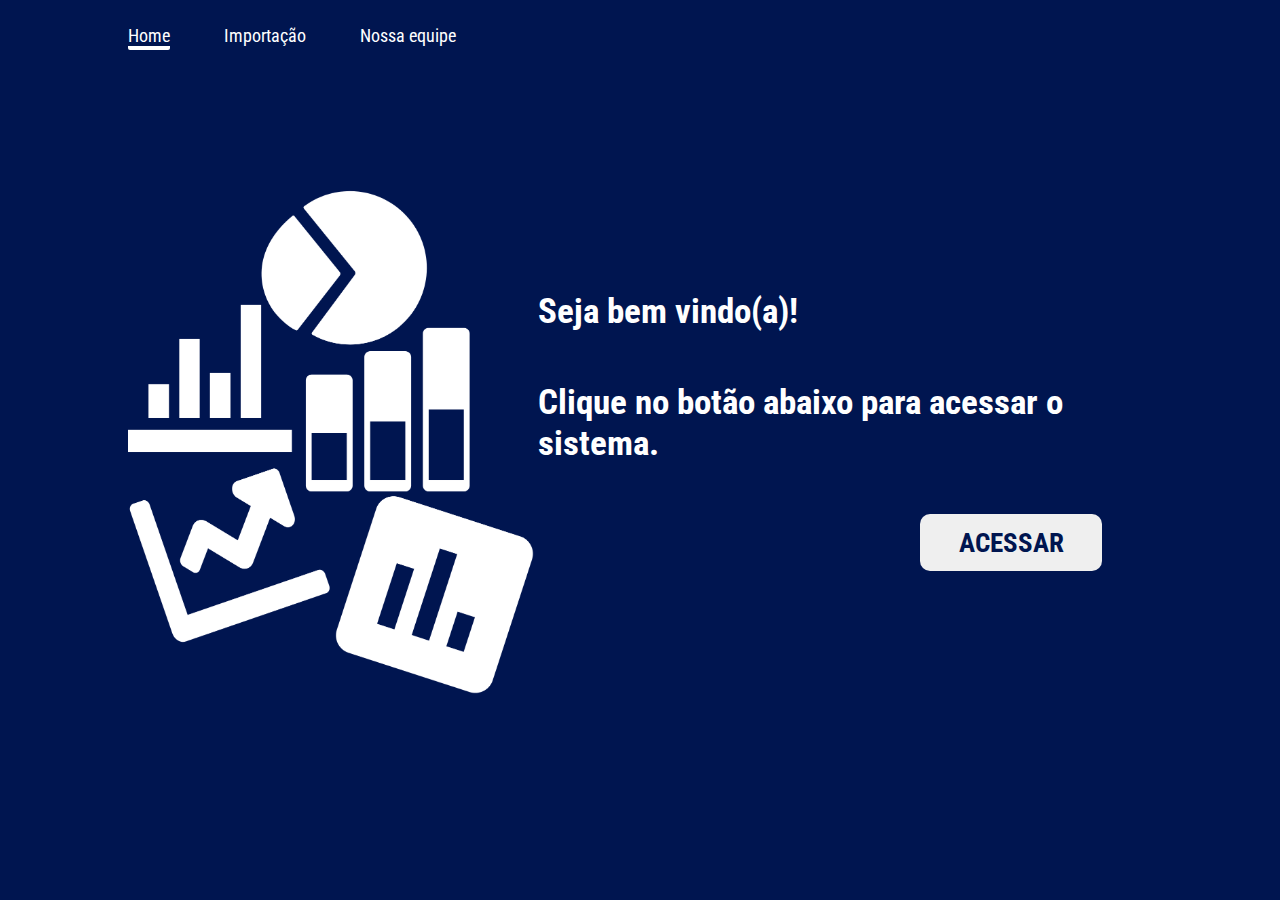
<file: index.html>
<!DOCTYPE html>
<html lang="pt-br">
<head>
    <meta charset="UTF-8">
    <meta http-equiv="X-UA-Compatible" content="IE=edge">
    <meta name="viewport" content="width=device-width, initial-scale=1.0">
    <link rel="stylesheet" href="css/style.css">
    <link rel="preconnect" href="https://fonts.gstatic.com">
    <link href="https://fonts.googleapis.com/css2?family=Roboto+Condensed:ital,wght@0,300;0,400;0,700;1,300;1,400;1,700&family=Roboto:ital,wght@0,100;0,300;0,400;0,500;0,700;0,900;1,100;1,300;1,400;1,500;1,700;1,900&display=swap" rel="stylesheet">
    <link rel="shortcut icon" href="img/favicon.ico" type="image/x-icon">
    <title>Home</title>
</head>
<body style="background-color: #001550;">
    <div class="menu">
        <div class="center">
            <a href="#" class="menu-selecionado">Home</a>
            <a href="charts.html" class="menu-hover">Importação</a>
            <a href="about.html" class="menu-hover">Nossa equipe</a>
        </div>
    </div>
    <div class="img-home center">
        <div>
            <img src="img/imghome2x.png" alt="">
        </div>
        <div class="img-home-text">
            <h1>Seja bem vindo(a)!</h1>
            <h1>Clique no botão abaixo para acessar o sistema.</h1>
            <div class="button"><a href="charts.html"><button>ACESSAR</button></a></div>
            
        </div>
    </div>
    
    
</body>
</html>
</file>
<file: css/style.css>
*{
    padding: 0;
    margin: 0;
    font-family: 'Roboto Condensed', sans-serif;
}
body{
    animation: load 0.3s ease-in;
}
.menu{
    width: 100%;
    padding:25px 0;
    background-color: #001550;
}
.menu a{
    text-decoration: none;
    color: white;
    width: 3%;
    margin-right: 50px;
    min-width: 30px;
    transition: .1s linear;
    font-size: 18px;
}
.menu-selecionado{
    border-bottom: 4px solid white;
    border-radius: 2px;
}
.menu-hover:hover{
    border-bottom: 4px solid white;
    border-radius: 2px;
}

.center{
    margin: auto;
    max-width: 1400px;
    width: 80%;
}
.img-home{
    height: 80vh;
    display: flex;
    flex-direction: row;
    align-items: center;
}
.img-home img{
    transition: 0.5s;
    width: 32vw;
}

.img-home-text h1{
    color: white;
    font-weight: bold;
    font-size: 35px;
    margin-bottom: 50px;
}
.img-home-text button{
    cursor: pointer;
    border: none;
    border-radius: 10px;
    padding: 1vw 3vw;
    font-weight: bold;
    font-size: 20pt;
    color: #001550;
    transition: 0.3s;
}
.button{
    display: flex;
    flex-direction: row-reverse;
    margin-right: 50px;
}
.charts{
    text-align: center;
    margin-top: 8%;
    width: 55%;
    display: flex;
    flex-wrap: wrap;
    flex-direction: row;
    justify-content:space-evenly;

}
.charts img{
    margin-top: 30%;
    width: 150px;
    margin-bottom: 10%;
}


.charts button{
    transition: 0.3s;
    cursor: pointer;
    border: none;
    border-radius: 10px;
    padding: 20px 50px;
    font-weight: bold;
    font-size: 20px;
    color: white;
    background-color: #001550;
}
.charts label{
    transition: 0.3s;
    cursor: pointer;
    border: none;
    border-radius: 10px;
    padding: 20px 50px;
    font-weight: bold;
    font-size: 20px;
    color: white;
    background-color: #001550;
}
.charts input{
    display: none;
}

.import{
    align-self: center;
}
.generate{
    align-self: center;
}

.equipe{
    width: 90vw;
    margin-top: 6%;
    display: flex;
    flex-wrap: wrap;
    flex-direction: row;
    justify-content:space-evenly;
    
}
.card-header{
    padding: 60px 40px;
}
.card-header .name{
    font-size: 28px;
    font-weight: 600;
    margin: 10px 0;
}
.card-header .desc{
    font-size: 18px;
    margin: 10px 0;
}
.card-header .sm{
    display: flex;
    justify-content: center;
    margin: 20px 0;
}
.card-header .sm a{
    text-decoration: none;
    color: white;
    width: 56px;
    font-size: 30px;
    transition: .2s linear;
}
.card-header .sm a:hover{
    font-size: 35px;
}
.contact-btn{
    text-decoration: none;
    display: inline-block;
    padding: 12px 25px;
    color: #001550;
    background: white;
    border-radius: 6px;
    margin-top: 20px;
    transition: .2s linear;
    font-size: 20px;
}
.contact-btn:hover{
    background: #001550;
    border:2px solid white;
    color: white;
}
.equipe-item{
    overflow: hidden;
    text-align: center;
    margin-top: 2%;
    border-radius: 10px;
    width: 295px;
    height: 450px;
    background-color: #001550;
    color: white;
    transition: ease-in .15s;
    box-shadow: 5px 5px 5px black;
}
.equipe-item:hover{
    margin-top: 1%;
}
.foto{
    display: inline-block;
    padding: 8px;
    background: white;
    margin: auto;
    border-radius: 50%;
}
.foto img{
    display: block;
    width: 100px;
    height: 100px;
    border-radius: 50%;
}

.seta-voltar{
    margin-top: 2%;
    display: flex;
}
.seta-voltar h1{
    margin-left: 40%;
    font-weight: bold;
    color: #001550;
}
.seta-voltar img{ 
    width: 40px;
}

.grafico{
    /* margin-left: auto; */
    /* margin-right: auto; */
    width: 70%;
    margin-bottom: 40px;
}
.grafico canvas{
    margin:auto;
}
.panel-group{
    margin-top: 40px;
}
.filtros{
    width: 100%;
    display: flex;
    flex-wrap: wrap;
    justify-content: space-evenly;
}
.filtros select{
    width: 48%;
    font-size: 16px;
    color: #001550;
    padding: 1%;
    border: #001550 solid 3px;
    border-radius: 10px;
    
}

.img-home-text button:hover{
    background-color: transparent;
    color: white;
    border: 3px white solid;
}
.charts button:hover{
    background-color: transparent;
    color: #001550;
    border: 3px #001550 solid;
}
.charts label:hover{
    background-color: transparent;
    color: #001550;
    border: 3px #001550 solid;
}

.ultimas-pesquisas h1{
    margin-top: 35px;
    text-align: center;
}
.ultimas-pesquisas table{
    margin-top: 25px;
    border-collapse: collapse;
}
.ultimas-pesquisas td, th{
    border: 2px solid #001550;
    text-align: left;
    padding: 8px;
}

@media (max-width: 900px){
    .img-home img{
        display: none;
    }
    .charts img{
        width: 150px;
        margin-top: 15%;
    }
    .charts button{
        font-size: 15px;
    }
    .charts label{
        font-size: 15px;
    }
    .grafico{
        width: 80%;
        margin-bottom: 40px;
    }
    .filtros select{
        width: 100%;
        margin-bottom: 20px;
    }
    
}
::-webkit-scrollbar{
    width: 12px;
}
::-webkit-scrollbar-thumb{
    background: #001550c4;
    border-radius: 6px;
}
@media (max-width: 1250px){
    .equipe{
        width: 60vw;
    }
}
@keyframes load {
    0%{
        opacity: 0;
    }
    100%{
        opacity: 1;
    }
}
</file>
